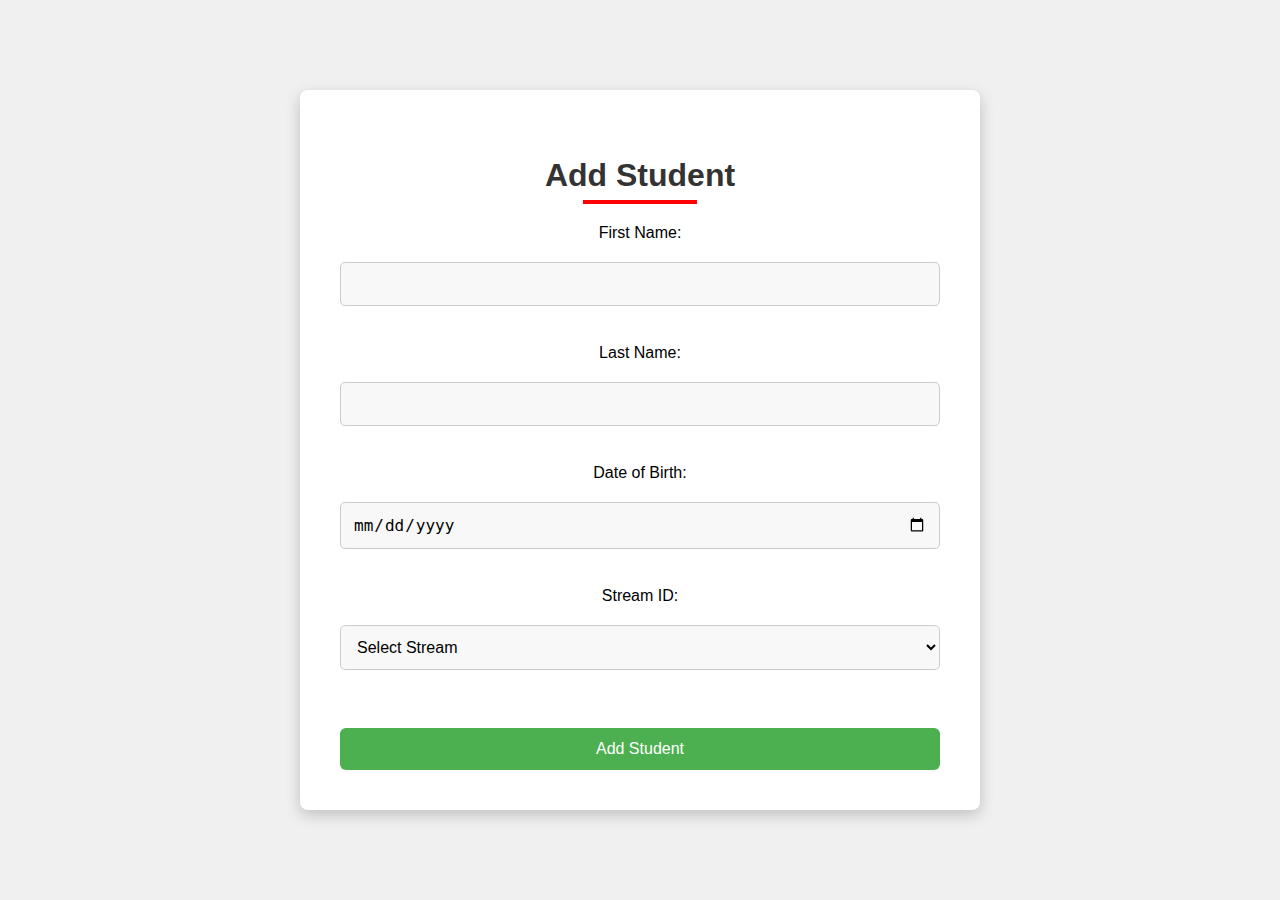
<file: code/add_student.html>
<!DOCTYPE html>
<html>
  <head>
    <title>Add Student</title>
    <link rel="stylesheet" href="styles.css" />
    <script src="add_student.js"></script>
  </head>
  <body>
    <div class="container">
      <h2>Add Student</h2>
      <form id="addStudentForm">
        First Name: <input type="text" id="firstName" /><br />
        Last Name: <input type="text" id="lastName" /><br />
        Date of Birth: <input type="date" id="dob" /><br />
        Stream ID:
        <select id="streamId">
          <option value="">Select Stream</option>
          <!-- Options for streamId -->
          <option value="1">1</option>
          <option value="2">2</option>
          <option value="3">3</option>
          <option value="4">4</option>
          <option value="5">5</option>
          <option value="6">6</option>
          <option value="7">7</option>
          <option value="8">8</option>
          <option value="9">9</option>
          <option value="10">10</option></select
        ><br />
        <input type="button" value="Add Student" onclick="addStudent()" />
      </form>
    </div>
  </body>
</html>
</file>
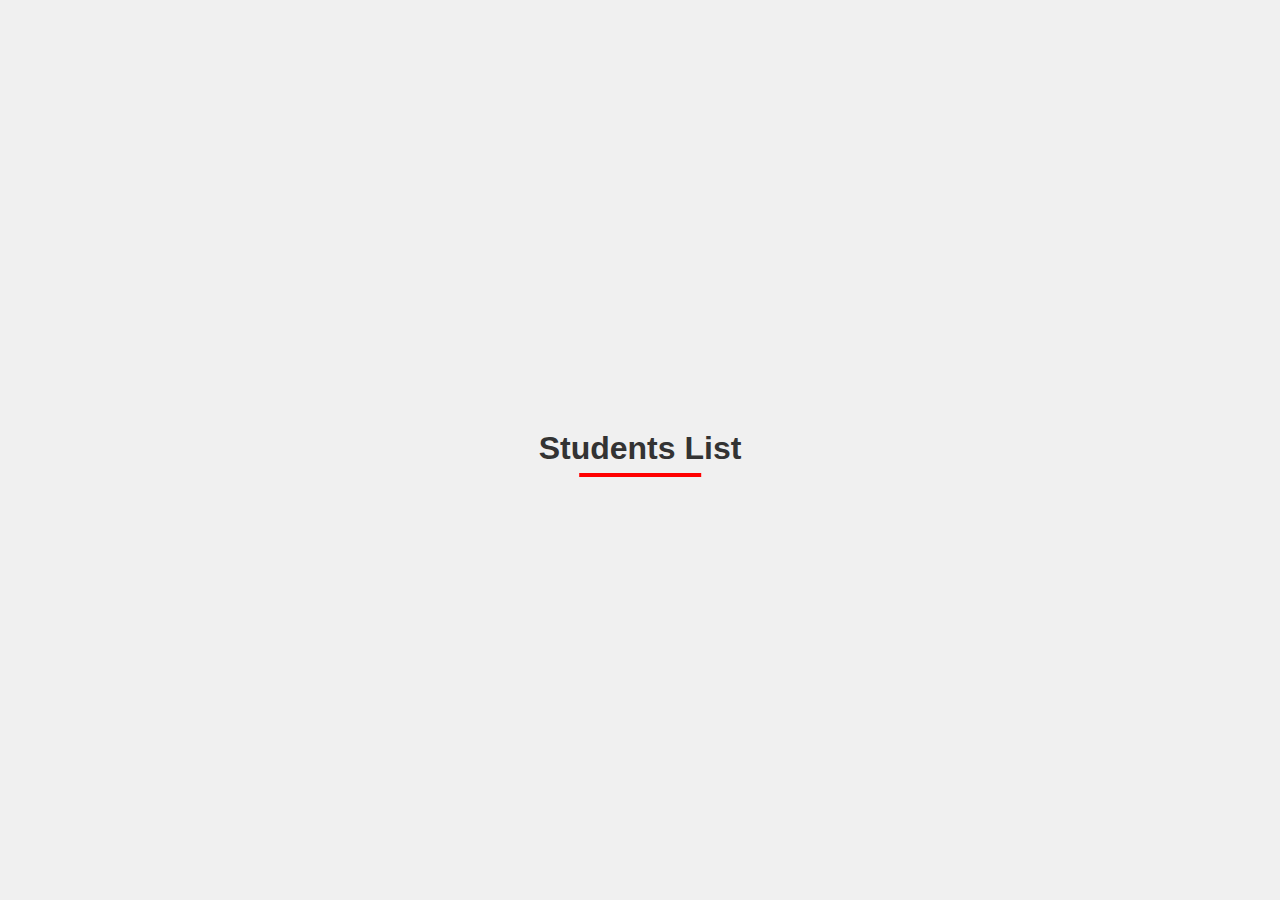
<file: code/display_student.html>
<!DOCTYPE html>
<html>
  <head>
    <title>Display Students</title>
    <link rel="stylesheet" href="styles.css" />
    <script src="display_students.js"></script>
  </head>
  <body>
    <h2>Students List</h2>
    <div id="studentsList"></div>
  </body>
</html>
</file>
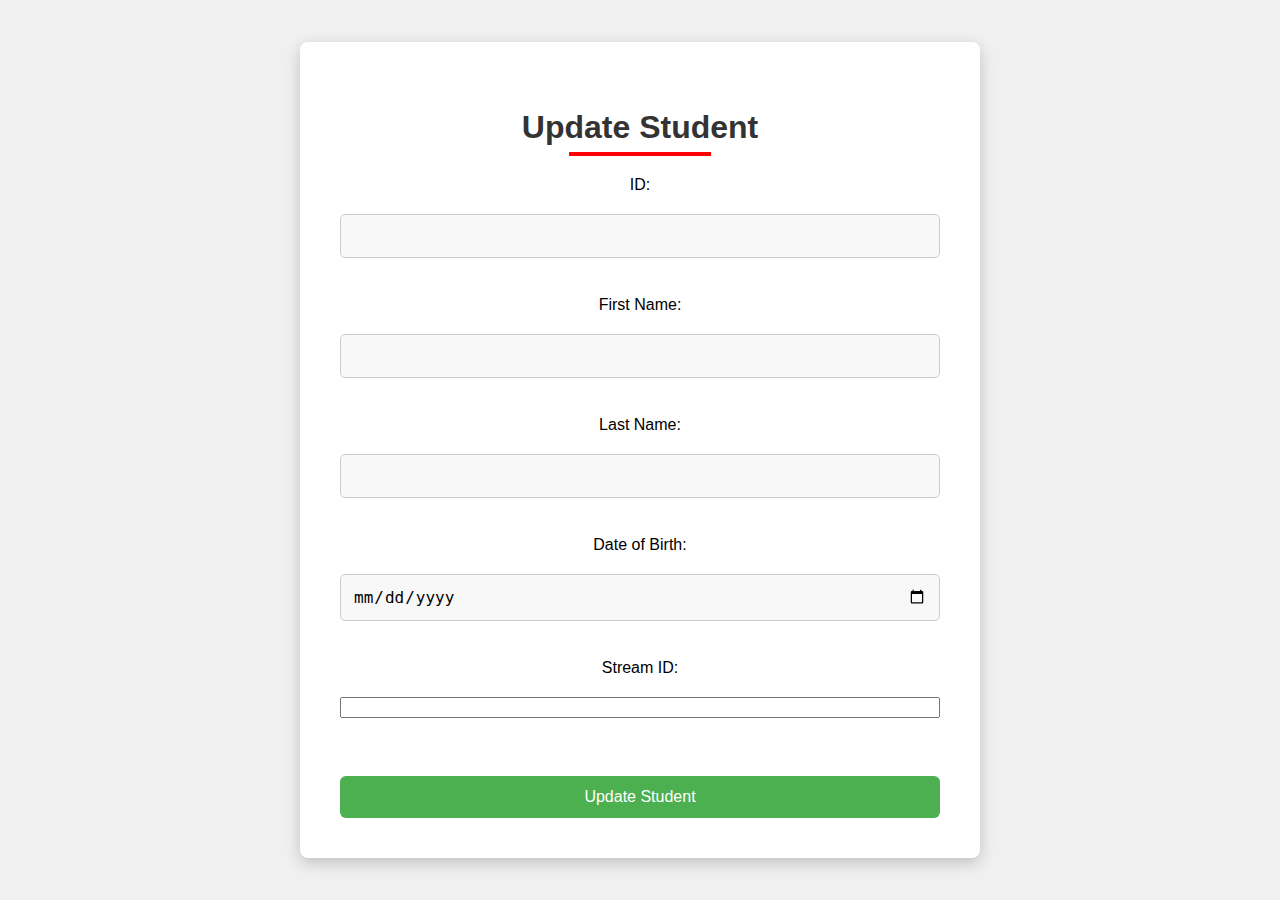
<file: code/update_data.html>
<!DOCTYPE html>
<html>
  <head>
    <title>Update Student</title>
    <link rel="stylesheet" href="styles.css" />
    <script src="update_student.js"></script>
  </head>
  <body>
    <div class="container">
      <h2>Update Student</h2>
      <form id="updateStudentForm">
        ID: <input type="text" id="studentId" readonly /><br />
        First Name: <input type="text" id="firstName" /><br />
        Last Name: <input type="text" id="lastName" /><br />
        Date of Birth: <input type="date" id="dob" /><br />
        Stream ID: <input type="number" id="streamId" /><br />
        <input
          type="button"
          value="Update Student"
          onclick="updateStudentData()"
        />
      </form>
    </div>
  </body>
</html>
</file>
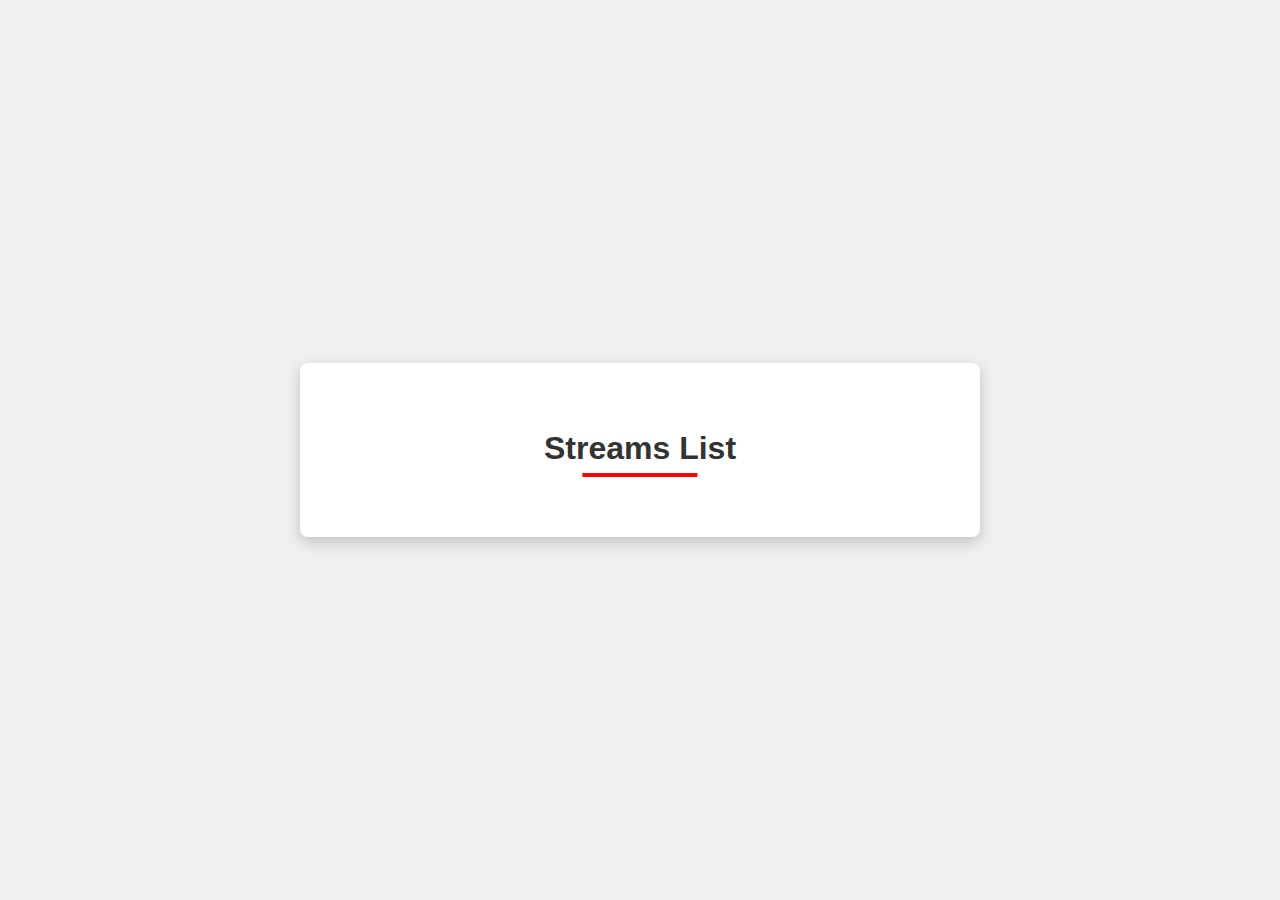
<file: code/view_streams.html>
<!DOCTYPE html>
<html>
  <head>
    <title>View Streams</title>
    <link rel="stylesheet" href="styles.css" />
    <script src="view_streams.js"></script>
  </head>
  <body>
    <div class="container">
      <h2>Streams List</h2>
      <div id="streamsList"></div>
    </div>
  </body>
</html>
</file>
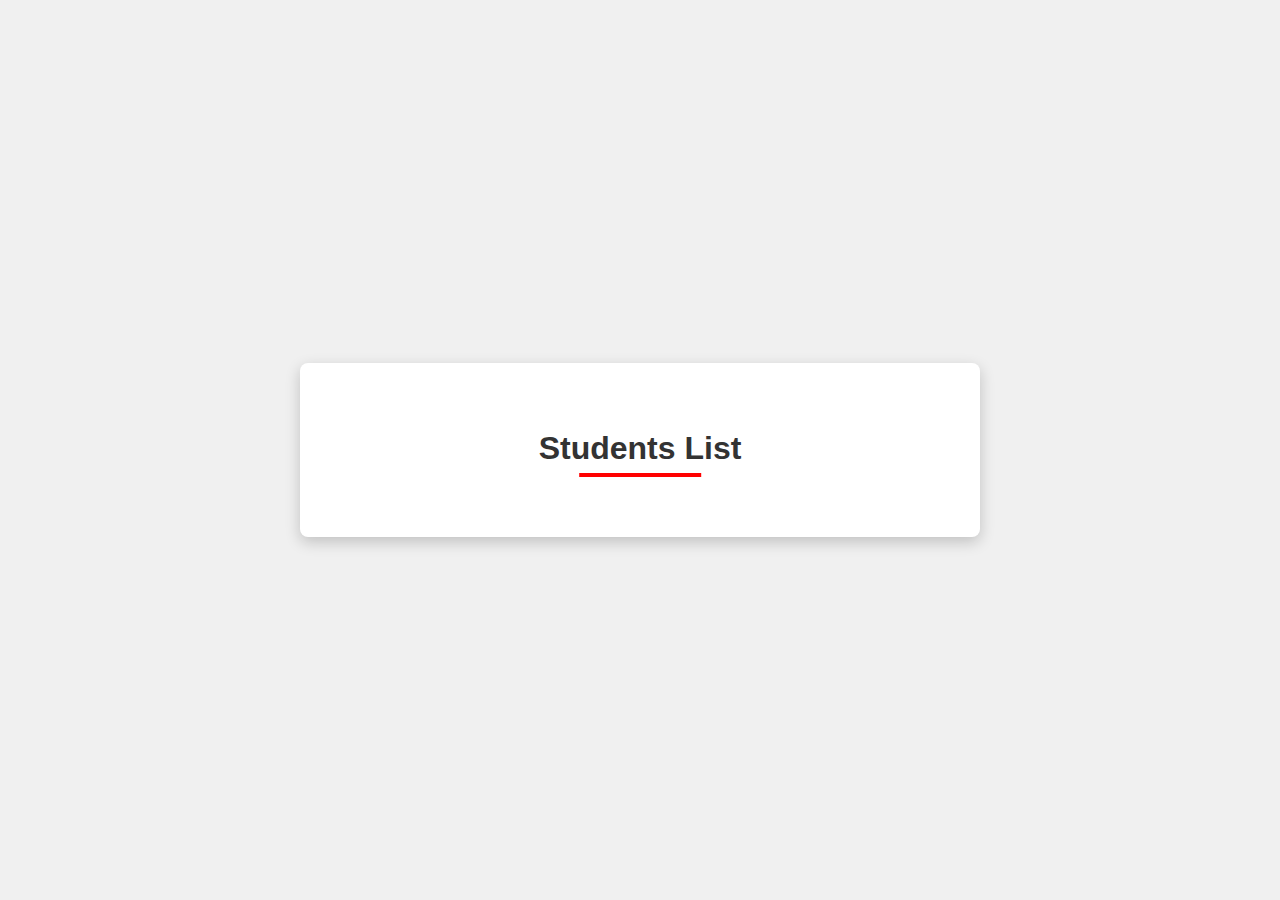
<file: code/view_students.html>
<!DOCTYPE html>
<html>
  <head>
    <title>View Students</title>
    <link rel="stylesheet" href="styles.css" />
    <script src="display_students.js"></script>
  </head>
  <body>
    <div class="container">
      <h2>Students List</h2>
      <div id="studentsList"></div>
    </div>
  </body>
</html>
</file>
<file: code/styles.css>
body {
  font-family: 'Segoe UI', Tahoma, Geneva, Verdana, sans-serif;
  background-color: #f0f0f0;
  margin: 0;
  padding: 0;
  height: 100vh;
  box-sizing: border-box;
  display: flex;
  justify-content: center;
  align-items: center;
}

.container {
  width: 100%;
  max-width: 600px;
  margin: 20px;
  padding: 40px;
  background-color: #ffffff;
  border-radius: 8px;
  box-shadow: 0 5px 15px rgba(0, 0, 0, 0.2);
  text-align: center;
}

h1 {
  color: #333;
  font-size: 2.5em;
  margin-bottom: 30px;
  position: relative;
  display: inline-block;
}

h1::after {
  content: '';
  display: block;
  width: 60%;
  height: 4px;
  background: red;
  position: absolute;
  left: 50%;
  transform: translateX(-50%);
  bottom: -10px;
}

nav ul {
  list-style-type: none;
  padding: 0;
  margin: 0;
  display: flex;
  justify-content: center;
  flex-wrap: wrap;
  gap: 20px;
}

nav ul li {
  margin-bottom: 10px;
}

nav ul li a {
  text-decoration: none;
  color: #4caf50;
  font-size: 18px;
  padding: 12px 18px;
  border: 2px solid #4caf50;
  border-radius: 6px;
  transition: all 0.3s ease;
  transform: translateY(0);
}

nav ul li a:hover, nav ul li a:focus {
  color: white;
  background-color: #4caf50;
  border-color: #4caf50;
  transform: translateY(-3px);
}


h2 {
  color: #333;
  font-size: 2em;
  margin-bottom: 30px;
  position: relative;
  display: inline-block;
}

h2::after {
  content: '';
  display: block;
  width: 60%;
  height: 4px;
  background: red;
  position: absolute;
  left: 50%;
  transform: translateX(-50%);
  bottom: -10px;
}

form {
  display: flex;
  flex-direction: column;
  gap: 20px;
}

input[type='text'],
input[type='date'],
select {
  padding: 12px;
  border: 1px solid #ccc;
  border-radius: 5px;
  font-size: 16px;
  background-color: #f8f8f8;
  box-sizing: border-box;
}

input[type='button'] {
  padding: 12px;
  border: none;
  border-radius: 6px;
  background-color: #4caf50;
  color: white;
  cursor: pointer;
  font-size: 16px;
  transition: background-color 0.3s, transform 0.3s;
}

input[type='button']:hover {
  background-color: #45a049;
  transform: scale(1.05);
}
</file>
